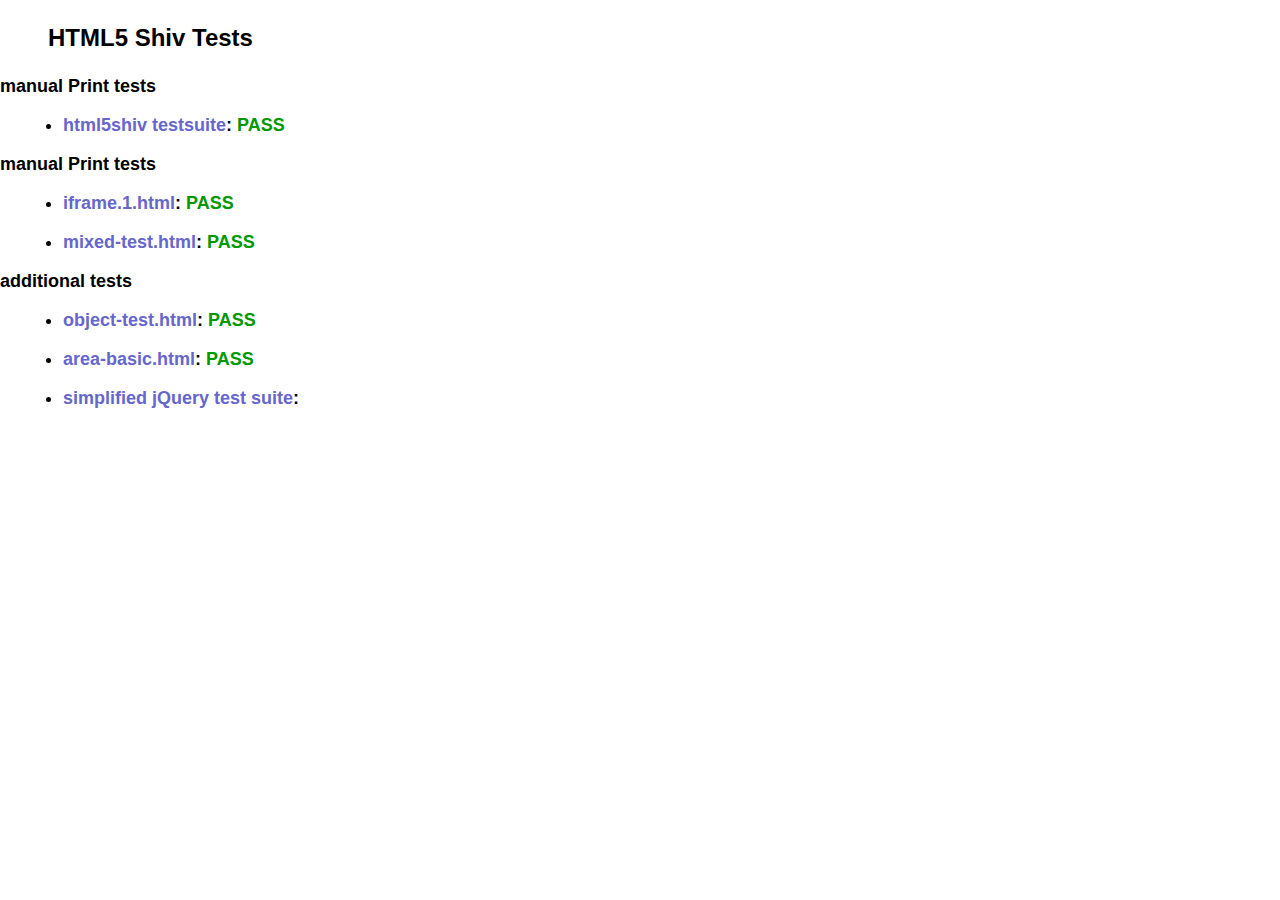
<file: ie/html5shiv/test/index.html>
<!doctype html>
<html>
	<head>
		<meta charset="utf-8">
		<title>IE&lt;9 HTML5 Shiv Tests</title>
		<link rel="stylesheet" href="style.css">
		<script src="../src/html5shiv-printshiv.js"></script>
	</head>
	<body>
		<h1>
			HTML5 Shiv Tests
		</h1>
		<h2>manual Print tests</h2>
		<ul>
			<li>
				<a href="html5shiv.html">html5shiv testsuite</a>: <span class="pass">PASS</span>
			</li>
			
		</ul>
		<h2>manual Print tests</h2>
		<ul>
			<li>
				<a href="iframe.1.html">iframe.1.html</a>: <span class="pass">PASS</span>
			</li>
			<li>
				<a href="mixed-test.html">mixed-test.html</a>: <span class="pass">PASS</span>
			</li>
			
		</ul>
		<h2>additional tests</h2>
		<ul>
			
			<li>
				<a href="object-test.html">object-test.html</a>: <span class="pass">PASS</span>
			</li>
			
			<li>
				<a href="highcharts/area-basic.html">area-basic.html</a>: <span class="pass">PASS</span>
			</li>
			<li>
				<a href="jquery-1.7.1/index.html">simplified jQuery test suite</a>:
			</li>
		</ul>
	<body>
</html>
</file>
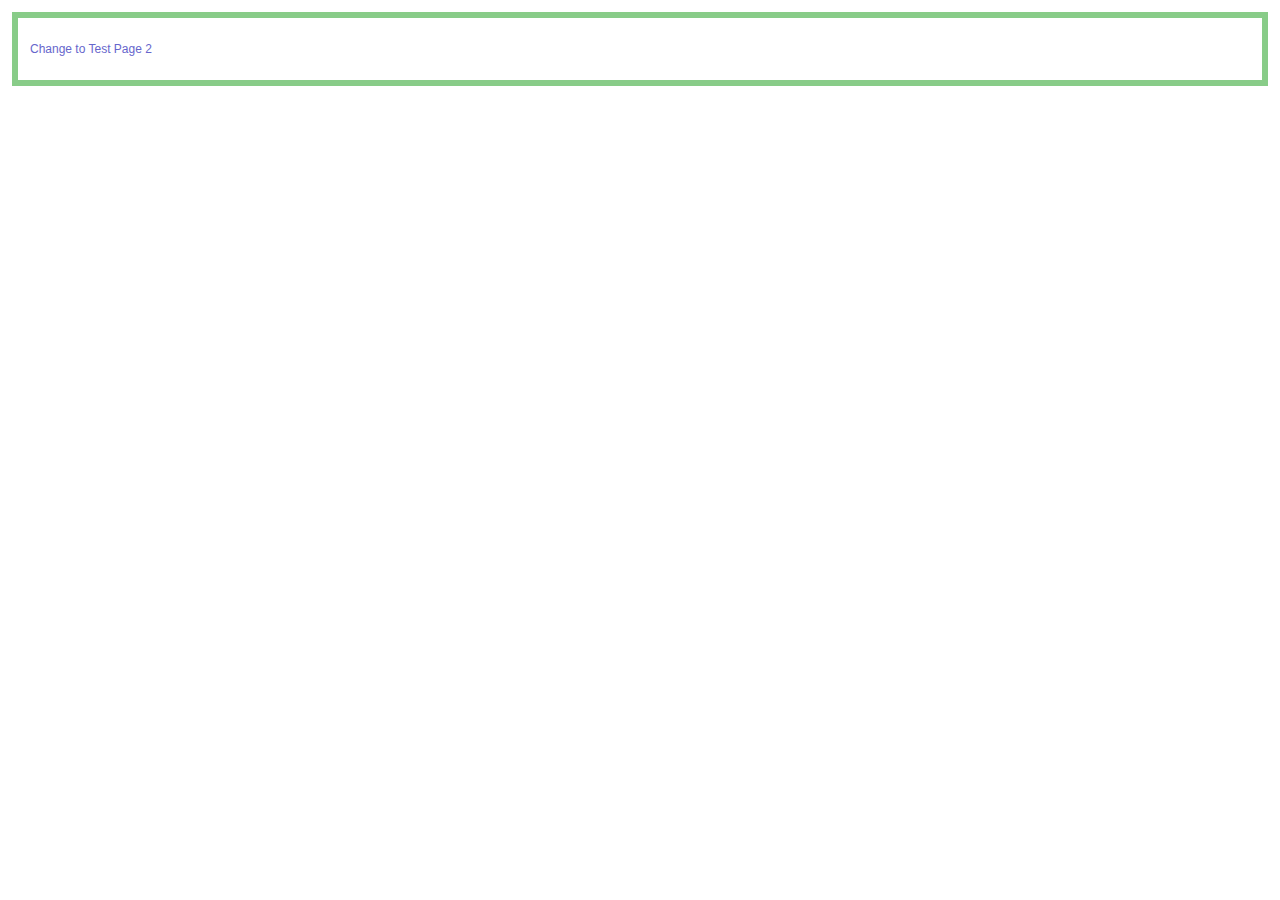
<file: ie/html5shiv/test/iframe.1-1.html>
<!doctype html>
<html>
	<head>
		<meta charset="utf-8">
		<title>Test 1</title>
		<link rel="stylesheet" href="style.css">
		<script src="../src/html5shiv-printshiv.js"></script>
	</head>
	<body>
		<section>
			<p><a href="iframe.1-2.html">Change to Test Page 2</a></p>
		</section>
	</body>
</html>
</file>
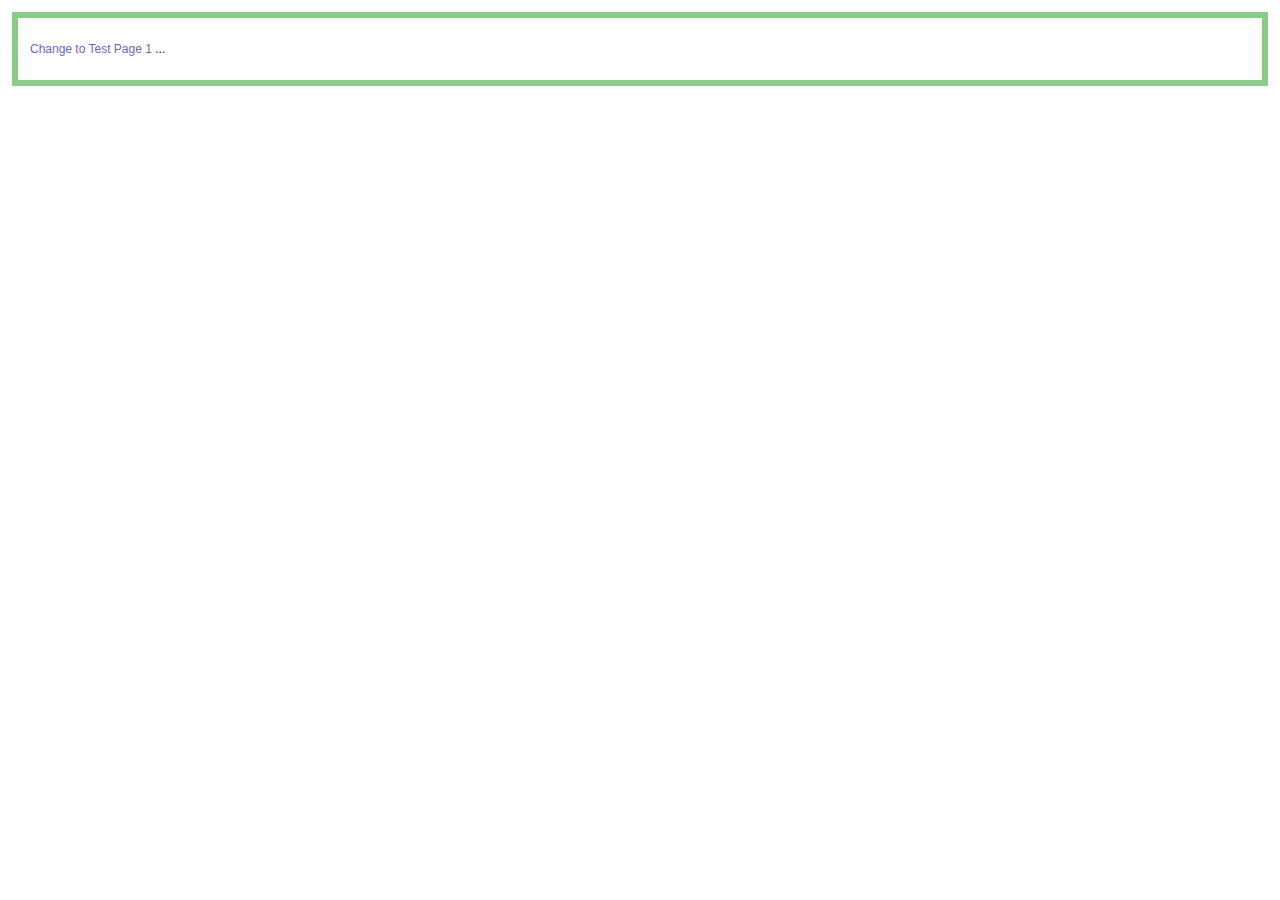
<file: ie/html5shiv/test/iframe.1-2.html>
<!doctype html>
<html>
	<head>
		<meta charset="utf-8">
		<title>Test 2</title>
		<link rel="stylesheet" href="style.css">
		<script src="../src/html5shiv-printshiv.js"></script>
	<body>
		<section>
			<p><a href="iframe.1-1.html">Change to Test Page 1</a> <span contenteditable>...</span></p>
		</section>
	</body>
</html>
</file>
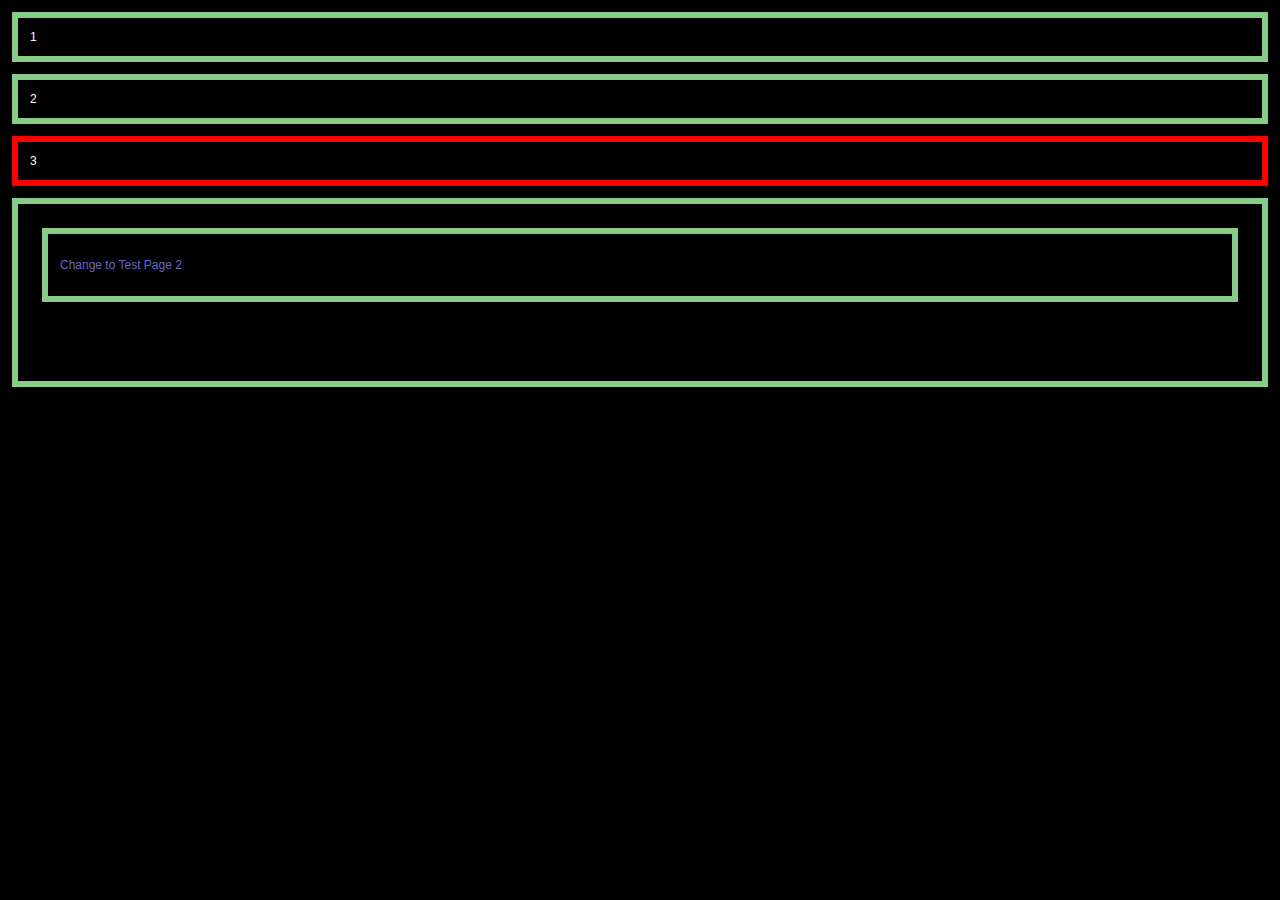
<file: ie/html5shiv/test/iframe.1.html>
<!doctype html>
<html>
	<head>
		<meta charset="utf-8">
		<title>HTML5Shiv</title>
		<link rel="stylesheet" href="style.css">
		<style>
			body {
				color: #fff;
				background: url(data/body-crash.jpg);
			}
		</style>
		<script src="../src/html5shiv-printshiv.js"></script>
		<script src="//use.typekit.com/fbz1vwc.js"></script>
		<script>
			Typekit.load();
		</script>
	</head>
	<body>
		<section>1</section>
		<section>2</section>
		<section style="border-color: red;">3</section>
		<section>
			<iframe src="iframe.1-1.html" style="width:100%;height:100%;" frameborder="0"></iframe>
		</section>
	</body>
</html>
</file>
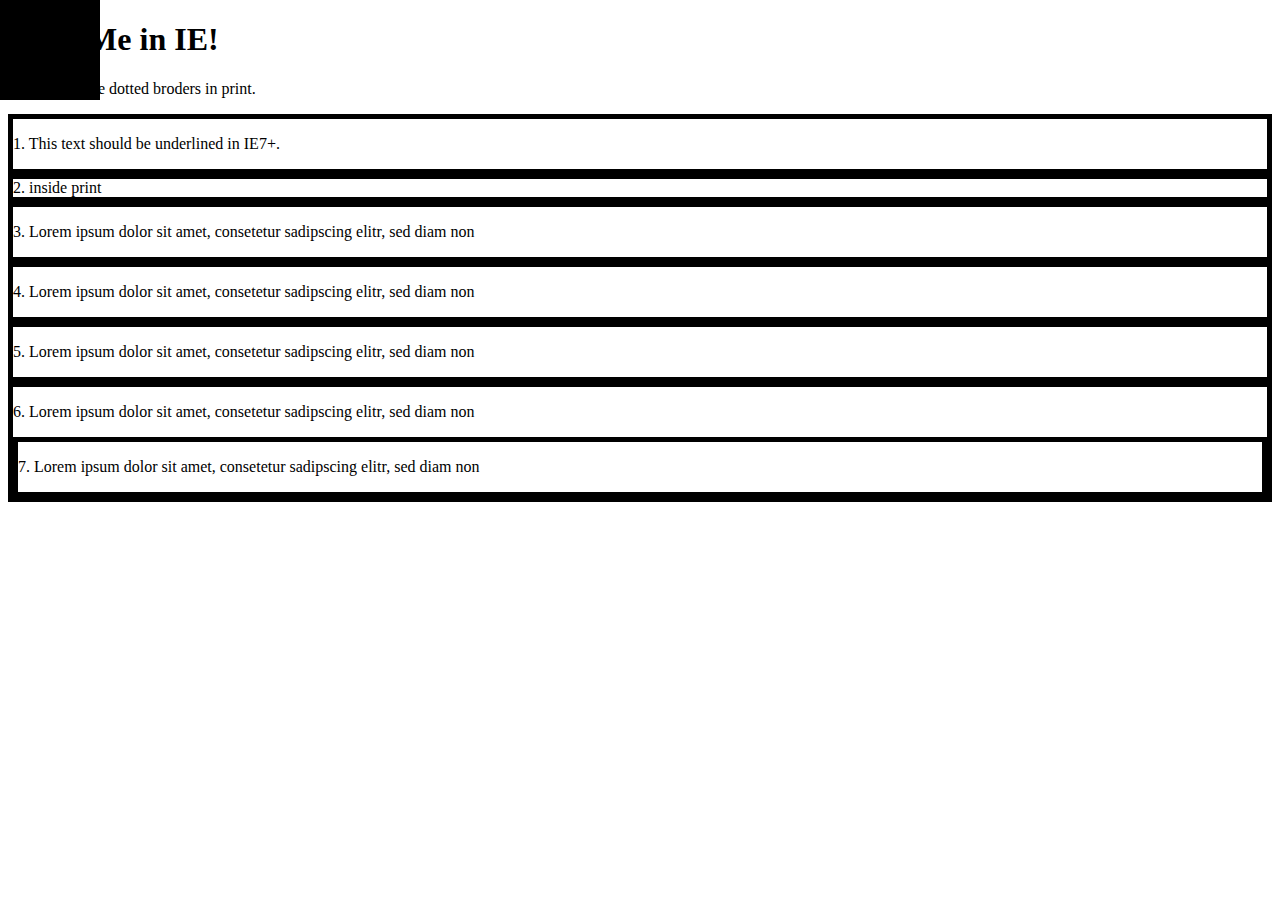
<file: ie/html5shiv/test/mixed-test.html>
<!doctype html>
<html>
	<head>
		<meta charset="utf-8">
		<title>IEPP Test Suite</title>
		<link rel="stylesheet" href="data/inline-mixed-media.css">
		<link rel="stylesheet" href="data/inline-print-media.css">
		<link rel="stylesheet" href="data/print.css" media="print">
		<link rel="stylesheet" href="data/screen.css" media="screen, projection">
		<link rel="stylesheet" href="data/print-styles.css" media="print">
		<style>
			body {
				background: url(data/body-crash.jpg) no-repeat;
			}
		</style>
		<style>
			form {
				margin: 0;
			}
			article#inline-print {
				border: 5px solid #000;
			}
			section div article {
				border: 5px solid #000;
			}
			section[data-article="article"] {
				border: 5px solid #000;
			}
		</style>
		<style media="print">
			article#inline-print {
				border: 5px dotted #000;
			}
			section div article {
				border: 5px dotted #000;
			}
			section[data-article="article"] {
				border: 5px dotted #000;
			}
			p+article {
				text-decoration: underline;
			}
		</style>
		<script src="../src/html5shiv-printshiv.js"></script>
		
		<script src="//use.typekit.com/fbz1vwc.js"></script>
		<script>
			Typekit.load();
		</script>
	</head>
	<body id="print-body-id" class="print-body-class">
		<h1>
			Print Me in IE!
		</h1>
		<p>You should see dotted broders in print.</p>
		<article class="inline-mixed-media">
			<p>
				1. This text should be underlined in IE7+.
			</p>
		</article>
		<article class="inline-print-media">
			<form action="/test/ test">
				<div class="inside-of-form">2. inside print</div>
			</form>
		</article>
		<article class="print">
			<p>
				3. Lorem ipsum dolor sit amet, consetetur sadipscing elitr,  sed diam non
			</p>
		</article>
		<div class="print-styles">
			<article>
				<p>
					4. Lorem ipsum dolor sit amet, consetetur sadipscing elitr,  sed diam non
				</p>
			</article>
		</div>
		<article class="print-styles-print">
			<p>
				5. Lorem ipsum dolor sit amet, consetetur sadipscing elitr,  sed diam non
			</p>
		</article>
		<section>
			<div data-article="article">
				<article>
					<p>
						6. Lorem ipsum dolor sit amet, consetetur sadipscing elitr,  sed diam non
					</p>

					<section data-article="article">
						<p>
							7. Lorem ipsum dolor sit amet, consetetur sadipscing elitr,  sed diam non
						</p>
					</section>
				</article>
			</div>
		</section>
	</body>
</html>
</file>
<file: ie/html5shiv/test/style.css>
@import url(style.all.css);
@import url(style.print.css);
</file>
<file: ie/html5shiv/test/data/inline-mixed-media.css>
@media screen, handheld {
	article.inline-mixed-media {
		border: 5px solid #000;
	}
}

@media print  {
	article.inline-mixed-media {
		border: 5px dotted #000;
	}
}
</file>
<file: ie/html5shiv/test/data/inline-print-media.css>
.inline-print-media form {
	border: 5px solid #000;
}
@media print  {
	.inline-print-media form {
		border: 5px dotted #000;
	}
}
</file>
<file: ie/html5shiv/test/data/print.css>
article.print {
	border: 5px dotted #000;
}
</file>
<file: ie/html5shiv/test/data/screen.css>
article.print {
	border: 5px solid #000;
}
.print-styles article {
	border: 5px solid #000;
}
article.print-styles-print {
	border: 5px solid #000;
}
</file>
<file: ie/html5shiv/test/data/print-styles.css>
.print-styles article {
	border: 5px dotted #000;
}
@media print {
	article.print-styles-print {
		border: 5px dotted #000;
	}
}
</file>
